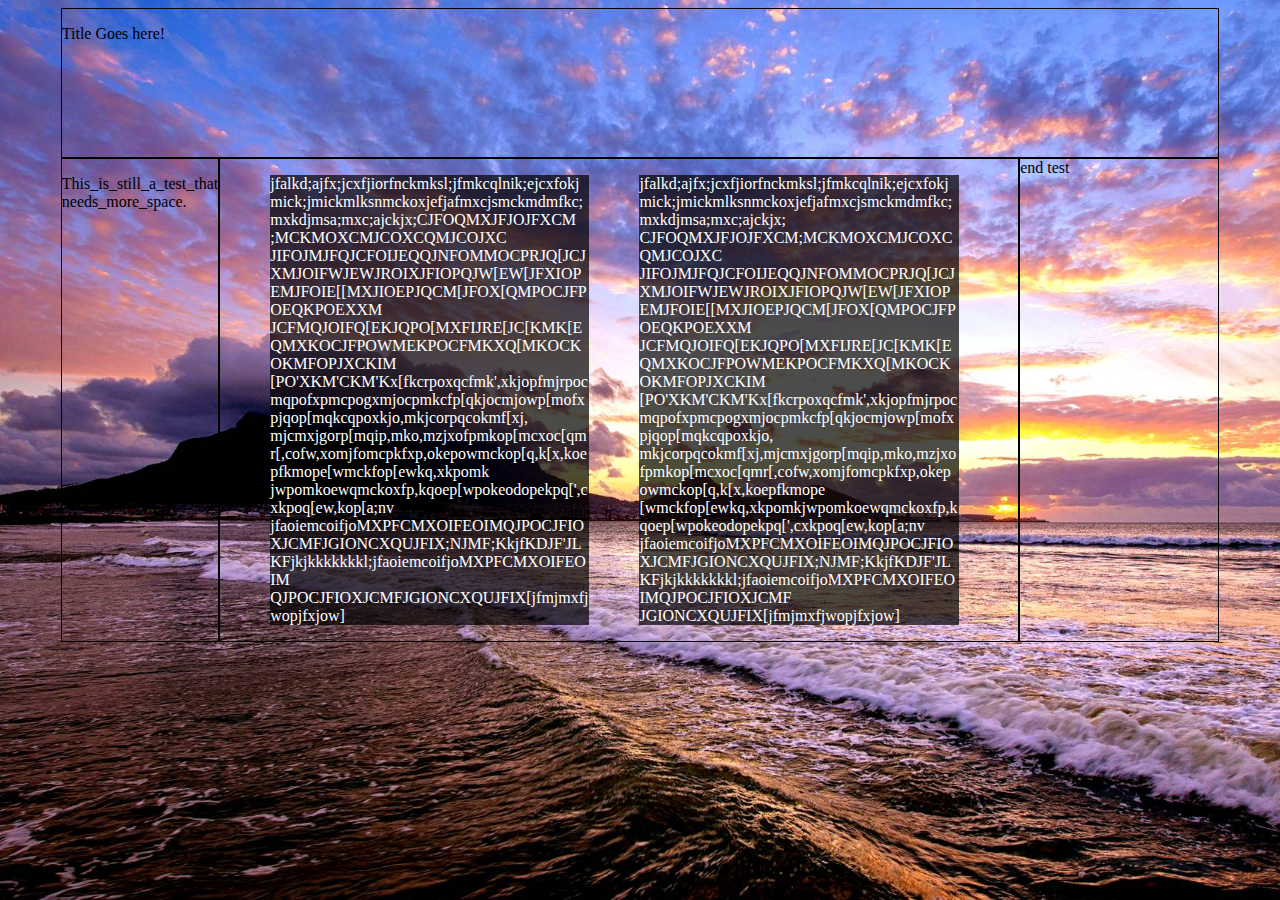
<file: index.html>
<html>
    <head>
        <title>Test</title>
        <link rel="stylesheet" href="/css/main/framework.css" type="text/css" />
        <link rel="stylesheet" href="/css/main/components/toplevel/centermain.css" />
    </head>
    <body>
        <div id="foundation" class="mainframe">
            <div class="root">
                <div class="banner">
                    <p>Title Goes here!</p>
                </div>
                <div class="pillar">
                    <p class="nowrap">This_is_still_a_test_that needs_more_space.</p>
                </div>
                <div id="centermain" class="pillar">
                    <p>jfalkd;ajfx;jcxfjiorfnckmksl;jfmkcqlnik;ejcxfokjmick;jmickmlksnmckoxjefjafmxcjsmckmdmfkc;mxkdjmsa;mxc;ajckjx;CJFOQMXJFJOJFXCM
                        ;MCKMOXCMJCOXCQMJCOJXC
                        JIFOJMJFQJCFOIJEQQJNFOMMOCPRJQ[JCJXMJOIFWJEWJROIXJFIOPQJW[EW[JFXIOPEMJFOIE[[MXJIOEPJQCM[JFOX[QMPOCJFPOEQKPOEXXM
                        JCFMQJOIFQ[EKJQPO[MXFIJRE[JC[KMK[EQMXKOCJFPOWMEKPOCFMKXQ[MKOCKOKMFOPJXCKIM
                        [PO'XKM'CKM'Kx[fkcrpoxqcfmk',xkjopfmjrpocmqpofxpmcpogxmjocpmkcfp[qkjocmjowp[mofxpjqop[mqkcqpoxkjo,mkjcorpqcokmf[xj,
                        mjcmxjgorp[mqip,mko,mzjxofpmkop[mcxoc[qmr[,cofw,xomjfomcpkfxp,okepowmckop[q,k[x,koepfkmope[wmckfop[ewkq,xkpomk
                        jwpomkoewqmckoxfp,kqoep[wpokeodopekpq[',cxkpoq[ew,kop[a;nv
                        jfaoiemcoifjoMXPFCMXOIFEOIMQJPOCJFIOXJCMFJGIONCXQUJFIX;NJMF;KkjfKDJF'JLKFjkjkkkkkkkl;jfaoiemcoifjoMXPFCMXOIFEOIM
                        QJPOCJFIOXJCMFJGIONCXQUJFIX[jfmjmxfjwopjfxjow]
                    </p>
                    <p>jfalkd;ajfx;jcxfjiorfnckmksl;jfmkcqlnik;ejcxfokjmick;jmickmlksnmckoxjefjafmxcjsmckmdmfkc;mxkdjmsa;mxc;ajckjx;
                        CJFOQMXJFJOJFXCM;MCKMOXCMJCOXCQMJCOJXC
                        JIFOJMJFQJCFOIJEQQJNFOMMOCPRJQ[JCJXMJOIFWJEWJROIXJFIOPQJW[EW[JFXIOPEMJFOIE[[MXJIOEPJQCM[JFOX[QMPOCJFPOEQKPOEXXM
                        JCFMQJOIFQ[EKJQPO[MXFIJRE[JC[KMK[EQMXKOCJFPOWMEKPOCFMKXQ[MKOCKOKMFOPJXCKIM
                        [PO'XKM'CKM'Kx[fkcrpoxqcfmk',xkjopfmjrpocmqpofxpmcpogxmjocpmkcfp[qkjocmjowp[mofxpjqop[mqkcqpoxkjo,
                        mkjcorpqcokmf[xj,mjcmxjgorp[mqip,mko,mzjxofpmkop[mcxoc[qmr[,cofw,xomjfomcpkfxp,okepowmckop[q,k[x,koepfkmope
                        [wmckfop[ewkq,xkpomkjwpomkoewqmckoxfp,kqoep[wpokeodopekpq[',cxkpoq[ew,kop[a;nv
                        jfaoiemcoifjoMXPFCMXOIFEOIMQJPOCJFIOXJCMFJGIONCXQUJFIX;NJMF;KkjfKDJF'JLKFjkjkkkkkkkl;jfaoiemcoifjoMXPFCMXOIFEOIMQJPOCJFIOXJCMF
                        JGIONCXQUJFIX[jfmjmxfjwopjfxjow]
                    </p>
                </div>
                <div class="pillar">
                    end test
                </div>
            </div>
        </div>
    </body>
</html>
</file>
<file: css/main/framework.css>
p {
    word-wrap: break-word;
}

p.nowrap {
    word-wrap: normal;
}

html {
    background: url(/images/ocean_background.jpg) no-repeat center center fixed;
    background-size: cover;
}

#foundation {
    display: grid;
    width: 100%;
    height: 100%;
    grid-template-columns: auto min-content auto;
    grid-template-rows: max-content;
    
}

.root {
    display: inline-grid;
    width: auto;
    height: auto;
    grid-column-start: 2;
    grid-template-columns: min-content 800px 200px;
    grid-template-rows: 150px max-content;
}

.banner{
    grid-row-start: 1;
    grid-column-start: 1;
    grid-column-end: 4;
    border: 1px solid black;
}

.pillar{
    grid-row-start: 2;
    border: 1px solid black;
}
</file>
<file: css/main/components/toplevel/centermain.css>
#centermain p {
    float: left;
    margin-left: 50px;
    background: rgba(0,0,0,.7);
    color: white;
    width: 40%;
}
</file>
